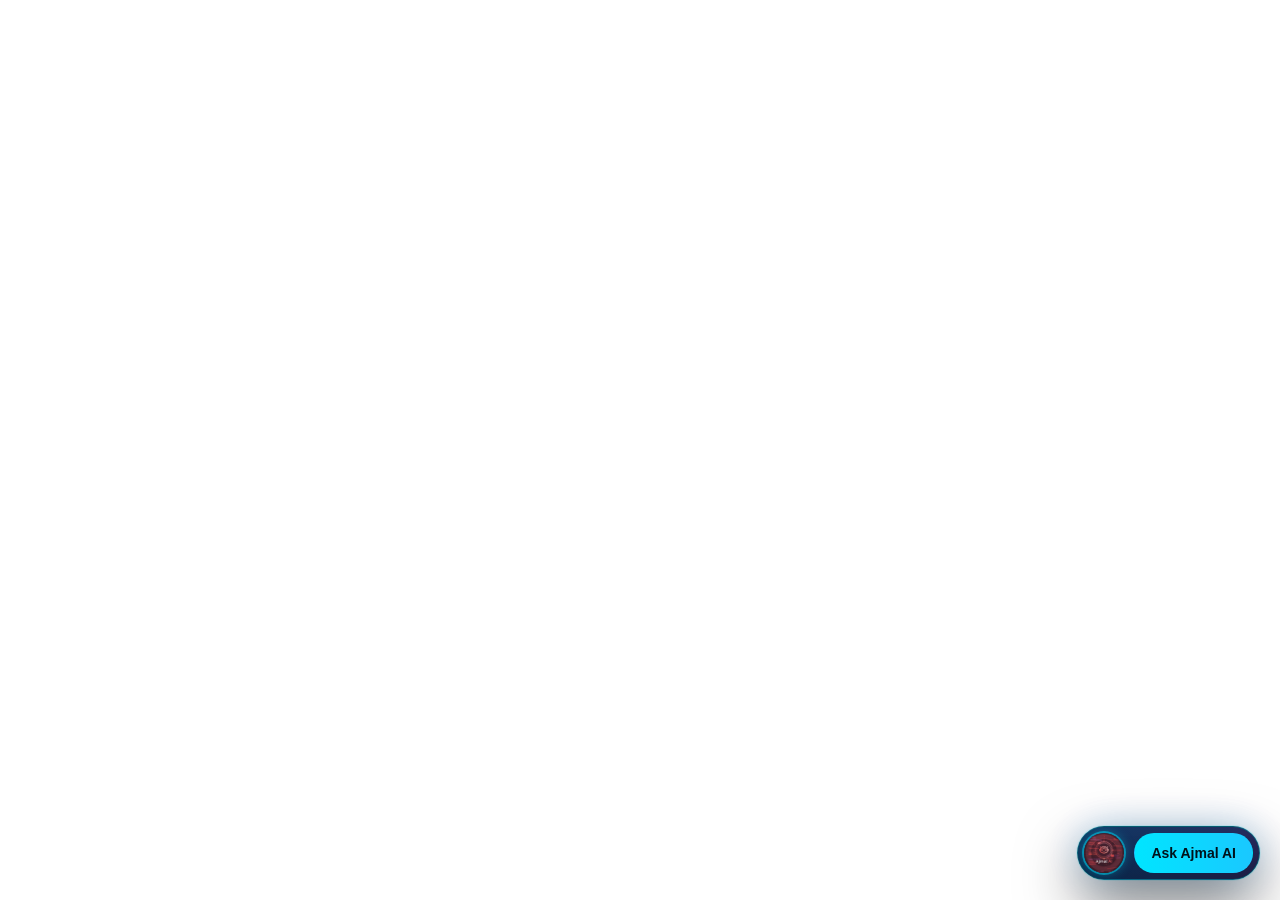
<file: demo.html>
<!doctype html>
<html>
  <head>
    <meta charset="utf-8" />
    <title>Ajmal VoiceBot Demo</title>
    <link rel="stylesheet" href="widget.css" />
  </head>
  <body>
    <script src="widget.js"></script>
  </body>
</html>
</file>
<file: widget.css>
/* =========================================================
   Ajmal AI Recruiter Assistant — widget styles
   Matches the portfolio palette (navy / cyan / blue / violet)
   ========================================================= */

#ajmal-bot {
  --wb-bg: #061428;
  --wb-surface: #0a1f3d;
  --wb-border: rgba(0, 229, 255, 0.35);
  --wb-cyan: #00e5ff;
  --wb-muted: #a9b8d0;

  position: fixed;
  right: 20px;
  bottom: 20px;
  z-index: 900;
  width: 380px;
  max-width: calc(100vw - 32px);
  display: flex;
  flex-direction: column;
  background: linear-gradient(180deg, rgba(10, 31, 61, 0.97), rgba(4, 15, 32, 0.98));
  color: #fff;
  border: 1px solid var(--wb-border);
  border-radius: 18px;
  overflow: hidden;
  font-family: "Inter", system-ui, -apple-system, "Segoe UI", sans-serif;
  box-shadow:
    0 24px 60px rgba(0, 0, 0, 0.55),
    0 0 0 1px rgba(0, 229, 255, 0.12),
    0 0 36px rgba(0, 140, 255, 0.22);
  -webkit-backdrop-filter: blur(14px);
  backdrop-filter: blur(14px);
}

#ajmal-bot header {
  display: flex;
  justify-content: space-between;
  align-items: center;
  gap: 10px;
  padding: 12px 12px 12px 14px;
  background: linear-gradient(90deg, rgba(0, 140, 255, 0.18), rgba(155, 77, 255, 0.14));
  border-bottom: 1px solid rgba(110, 170, 255, 0.18);
}

#ajmal-bot header .title {
  display: flex;
  align-items: center;
  gap: 10px;
  min-width: 0;
}
#ajmal-bot .ajmal-avatar {
  width: 32px;
  height: 32px;
  border-radius: 50%;
  object-fit: cover;
  flex-shrink: 0;
  box-shadow: 0 0 0 2px rgba(0, 229, 255, 0.45), 0 0 12px rgba(0, 229, 255, 0.35);
}
#ajmal-bot .title-main {
  display: block;
  font-family: "Outfit", "Inter", sans-serif;
  font-weight: 600;
  font-size: 14px;
  line-height: 1.2;
}
#ajmal-bot .title-sub { display: block; font-size: 11.5px; color: var(--wb-muted); line-height: 1.3; }

#ajmal-bot header .header-actions {
  display: flex;
  gap: 8px;
  align-items: center;
  flex-shrink: 0;
}

#ajmal-bot .body {
  height: 340px;
  overflow-y: auto;
  padding: 14px 12px;
  scrollbar-width: thin;
  scrollbar-color: rgba(0, 229, 255, 0.3) transparent;
}

#ajmal-bot .footer {
  display: flex;
  gap: 8px;
  padding: 10px;
  border-top: 1px solid rgba(110, 170, 255, 0.18);
  background: rgba(2, 11, 27, 0.5);
}

#ajmal-input {
  flex: 1;
  min-width: 0;
  padding: 10px 12px;
  border-radius: 10px;
  border: 1px solid rgba(110, 170, 255, 0.3);
  background: rgba(2, 11, 27, 0.7);
  color: #fff;
  font: inherit;
  font-size: 14px;
}
#ajmal-input::placeholder { color: #6f82a0; }
#ajmal-input:focus { outline: none; border-color: var(--wb-cyan); box-shadow: 0 0 0 3px rgba(0, 229, 255, 0.18); }

#ajmal-send, #ajmal-mic, #ajmal-mode {
  padding: 9px 12px;
  border-radius: 10px;
  border: 1px solid rgba(110, 170, 255, 0.3);
  background: rgba(255, 255, 255, 0.05);
  color: #fff;
  font: inherit;
  font-size: 13px;
  cursor: pointer;
  transition: border-color 0.2s, box-shadow 0.2s, background-color 0.2s;
}
#ajmal-send {
  background: linear-gradient(90deg, #00e5ff, #1ac8ff);
  border-color: transparent;
  color: #00121c;
  font-weight: 600;
}
#ajmal-send:hover { box-shadow: 0 0 16px rgba(0, 229, 255, 0.45); }
#ajmal-mic:hover, #ajmal-mode:hover { border-color: var(--wb-cyan); }
#ajmal-mode { width: 92px; padding: 7px 8px; background: rgba(2, 11, 27, 0.6); }
#ajmal-mode option { background: #061428; }

#ajmal-bot button:focus-visible, #ajmal-bot select:focus-visible {
  outline: 2px solid var(--wb-cyan);
  outline-offset: 2px;
}

#ajmal-mic.recording {
  border-color: rgba(255, 255, 255, 0.35);
  background: rgba(255, 255, 255, 0.12);
}

/* ---------- Messages ---------- */
.msg-row { display: flex; }
.msg-row.user { justify-content: flex-end; }
.msg-row.bot { justify-content: flex-start; }

.msg {
  display: inline-block;
  max-width: 85%;
  margin: 6px 0;
  padding: 10px 12px;
  border-radius: 14px;
  font-size: 13.5px;
  line-height: 1.45;
  white-space: pre-wrap; /* preserves \n */
  word-wrap: break-word;
}
.msg.user {
  margin-left: auto;
  text-align: left;
  color: #00121c;
  background: linear-gradient(135deg, #00e5ff, #3ab4ff);
  border-bottom-right-radius: 4px;
}
.msg.bot {
  margin-right: auto;
  color: #fff;
  background: rgba(14, 42, 84, 0.75);
  border: 1px solid rgba(110, 170, 255, 0.22);
  border-bottom-left-radius: 4px;
}
.msg.typing {
  background: rgba(14, 42, 84, 0.5);
  border: 1px solid rgba(110, 170, 255, 0.18);
  color: var(--wb-muted, #a9b8d0);
}

/* Three dots typing animation */
.typing-dots { display: inline-flex; gap: 4px; align-items: center; margin-left: 4px; }
.typing-dots span {
  width: 6px;
  height: 6px;
  border-radius: 50%;
  background: #00e5ff;
  opacity: 0.35;
  animation: vbDots 1.1s infinite;
}
.typing-dots span:nth-child(2) { animation-delay: 0.15s; }
.typing-dots span:nth-child(3) { animation-delay: 0.3s; }
@keyframes vbDots {
  0%, 100% { transform: translateY(0); opacity: 0.35; }
  50% { transform: translateY(-3px); opacity: 1; }
}

/* ---------- Close / open button ---------- */
#ajmal-close {
  width: 34px;
  height: 34px;
  display: inline-flex;
  align-items: center;
  justify-content: center;
  border-radius: 10px;
  border: 1px solid rgba(110, 170, 255, 0.3);
  background: rgba(2, 11, 27, 0.55);
  color: #fff;
  cursor: pointer;
}
#ajmal-close:hover { border-color: var(--wb-cyan); color: var(--wb-cyan); }

/* ---------- Minimized: compact floating launcher pill ---------- */
#ajmal-bot.minimized {
  width: auto;
  border-radius: 999px;
  cursor: pointer;
  animation: launcherGlow 3.2s ease-in-out infinite;
}
#ajmal-bot.minimized header {
  padding: 6px 6px 6px 6px;
  border-bottom: 0;
}
#ajmal-bot.minimized .body,
#ajmal-bot.minimized .footer,
#ajmal-bot.minimized #ajmal-mode,
#ajmal-bot.minimized .title > span {
  display: none;
}
#ajmal-bot.minimized .ajmal-avatar { width: 40px; height: 40px; }

#ajmal-close.open-mode {
  width: auto;
  height: 40px;
  padding: 0 16px;
  border-radius: 999px;
  border-color: transparent;
  background: linear-gradient(90deg, #00e5ff, #1ac8ff);
  color: #00121c;
  font-family: "Outfit", "Inter", sans-serif;
  font-weight: 600;
  font-size: 14px;
  white-space: nowrap;
}
#ajmal-close.open-mode:hover { color: #00121c; box-shadow: 0 0 18px rgba(0, 229, 255, 0.55); }

@keyframes launcherGlow {
  0%, 100% { box-shadow: 0 14px 40px rgba(0, 0, 0, 0.5), 0 0 0 1px rgba(0, 229, 255, 0.18), 0 0 18px rgba(0, 140, 255, 0.25); }
  50% { box-shadow: 0 14px 40px rgba(0, 0, 0, 0.5), 0 0 0 1px rgba(0, 229, 255, 0.35), 0 0 30px rgba(0, 229, 255, 0.4); }
}

/* ---------- Mobile ---------- */
@media (max-width: 560px) {
  #ajmal-bot { right: 12px; bottom: 12px; max-width: calc(100vw - 24px); }
  #ajmal-bot:not(.minimized) { left: 12px; width: auto; }
  #ajmal-bot .body { height: min(52vh, 380px); }
  #ajmal-bot .title-sub { display: none; }
  #ajmal-mode { width: 84px; }
}

@media (prefers-reduced-motion: reduce) {
  #ajmal-bot.minimized { animation: none; }
}

/* =========================================================
   Siri-style voice overlay (voice session)
   ========================================================= */
#siri-overlay {
  position: fixed;
  inset: 0;
  display: none; /* hidden by default */
  align-items: center;
  justify-content: center;
  z-index: 999999; /* above everything */
  background:
    radial-gradient(circle at 50% 45%, rgba(155, 77, 255, 0.2), rgba(0, 0, 0, 0) 55%),
    radial-gradient(circle at 30% 70%, rgba(0, 229, 255, 0.16), rgba(0, 0, 0, 0) 55%),
    radial-gradient(circle at 70% 70%, rgba(0, 140, 255, 0.16), rgba(0, 0, 0, 0) 55%),
    rgba(1, 6, 16, 0.75);
  -webkit-backdrop-filter: blur(10px);
  backdrop-filter: blur(10px);
}
#siri-overlay.active { display: flex; }

#siri-card {
  width: min(520px, calc(100vw - 40px));
  padding: 26px 22px;
  border-radius: 20px;
  text-align: center;
  color: #fff;
  border: 1px solid rgba(0, 229, 255, 0.3);
  background: linear-gradient(180deg, rgba(10, 31, 61, 0.85), rgba(4, 15, 32, 0.85));
  box-shadow:
    0 24px 80px rgba(0, 0, 0, 0.65),
    0 0 0 1px rgba(255, 255, 255, 0.06),
    0 0 40px rgba(0, 140, 255, 0.25);
}

#siri-title {
  font-family: "Outfit", "Inter", sans-serif;
  font-size: 14px;
  letter-spacing: 0.4px;
  opacity: 0.9;
  margin-bottom: 12px;
}

#siri-orb {
  width: 160px;
  height: 160px;
  margin: 0 auto 14px auto;
  border-radius: 50%;
  position: relative;
  filter: drop-shadow(0 12px 22px rgba(0, 0, 0, 0.6));
}
#siri-orb::before {
  content: "";
  position: absolute;
  inset: 0;
  border-radius: 50%;
  background:
    radial-gradient(circle at 30% 30%, rgba(255, 255, 255, 0.22), rgba(255, 255, 255, 0.06) 35%, rgba(0, 0, 0, 0) 70%),
    radial-gradient(circle at 50% 50%, rgba(0, 229, 255, 0.24), rgba(0, 140, 255, 0.2) 45%, rgba(155, 77, 255, 0.16) 70%, rgba(0, 0, 0, 0) 85%);
}

.orb-ring {
  position: absolute;
  inset: 0;
  border-radius: 50%;
  border: 2px solid rgba(0, 229, 255, 0.2);
  box-shadow: 0 0 22px rgba(0, 229, 255, 0.14), 0 0 28px rgba(155, 77, 255, 0.12);
  animation: orbPulseColor 1.15s infinite ease-in-out;
}
.orb-ring:nth-child(2) { border-color: rgba(0, 140, 255, 0.2); animation-delay: 0.2s; }
.orb-ring:nth-child(3) { border-color: rgba(155, 77, 255, 0.2); animation-delay: 0.4s; }

@keyframes orbPulseColor {
  0% { opacity: 0.3; transform: scale(1); }
  45% { opacity: 0.85; transform: scale(1.12); }
  100% { opacity: 0.3; transform: scale(1); }
}

#siri-status { font-size: 14px; opacity: 0.95; margin-bottom: 14px; }

#siri-stop {
  display: inline-block;
  padding: 10px 18px;
  border-radius: 12px;
  border: 1px solid rgba(0, 229, 255, 0.4);
  background: linear-gradient(135deg, rgba(0, 229, 255, 0.14), rgba(155, 77, 255, 0.16));
  color: #fff;
  font: inherit;
  cursor: pointer;
}
#siri-stop:hover { border-color: #00e5ff; box-shadow: 0 0 18px rgba(0, 229, 255, 0.35); }
</file>
